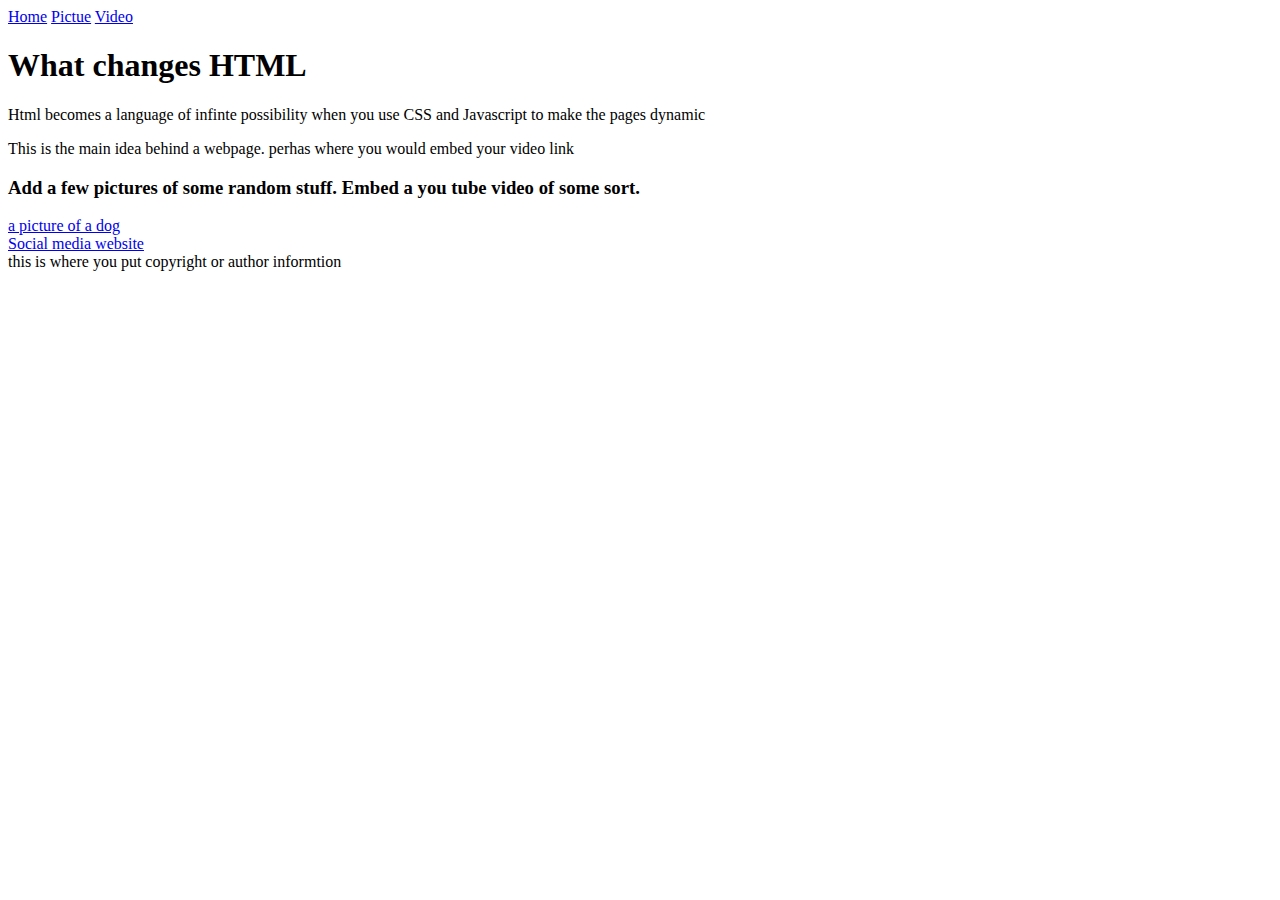
<file: Assignment.html>
<!DOCTYPE html>

<html lang="en">
	<head>
	   <title>HTML is a static language</title>
	   <meta charset="utf-8">
<nav>
	<a href="Assignment.html">Home</a>
	<a href="Dog.html">Pictue</a>
	<a href="DogVideo.html">Video</a>
</nav>
	</head>
<body>

<h1>What changes HTML</h1>
	<p>Html becomes a language of infinte possibility when you use CSS and Javascript to make the 	pages dynamic</p>
		<main>This is the main idea behind a webpage. perhas where you would embed your video 		link</main>
<h3>Add a few pictures of some random stuff. Embed a you tube video of some sort.</h3>

<a href="Dog.html">a picture of a dog</a><br>
<a href="facebook.com">Social media website</a>
</body>
<Footer>this is where you put copyright or author informtion</footer>
</html>
</file>
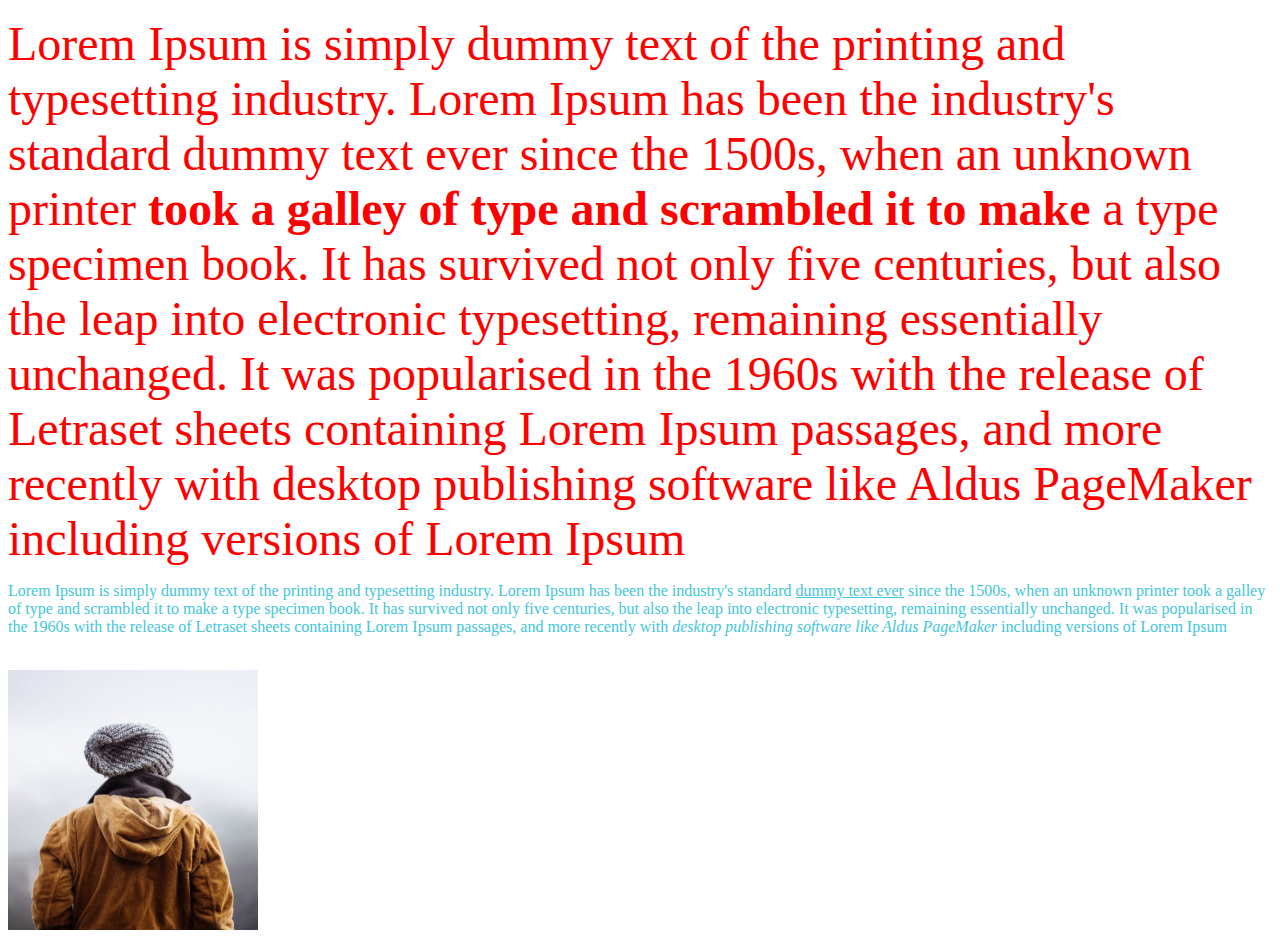
<file: Basic_HTML_1.html>
<!DOCTYPE html>

<html lang="en">
	<head>
	   <title>Basic Javascipt</title>
	   <meta charset="utf-8">
	<script>
	src="Basic_Javascript_1"
	</script>
<body>
	<p><font color="red" face="Veranda" size="7">Lorem Ipsum is simply dummy text of the printing and typesetting industry. Lorem Ipsum has been the industry's standard dummy text ever since the 1500s, when an unknown printer <b>took a galley of type and scrambled it to make</b> a type specimen book. It has survived not only five centuries, but also the leap into electronic typesetting, remaining essentially unchanged. It was popularised in the 1960s with the release of Letraset sheets containing Lorem Ipsum passages, and more recently with desktop publishing software like Aldus PageMaker including versions of Lorem Ipsum</font></p>

	<p><font color="#43C6DB">Lorem Ipsum is simply dummy text of the printing and typesetting industry. Lorem Ipsum has been the industry's standard <u>dummy text ever</u> since the 1500s, when an unknown printer took a galley of type and scrambled it to make a type specimen book. It has survived not only five centuries, but also the leap into electronic typesetting, remaining essentially unchanged. It was popularised in the 1960s with the release of Letraset sheets containing Lorem Ipsum passages, and more recently with <i>desktop publishing software like Aldus PageMaker</i> including versions of Lorem Ipsum</font></p>
<br>
<img src="winter.jpg" alt="Winter jacket and toque" width="250" height="260">
</body>

</html>
</file>
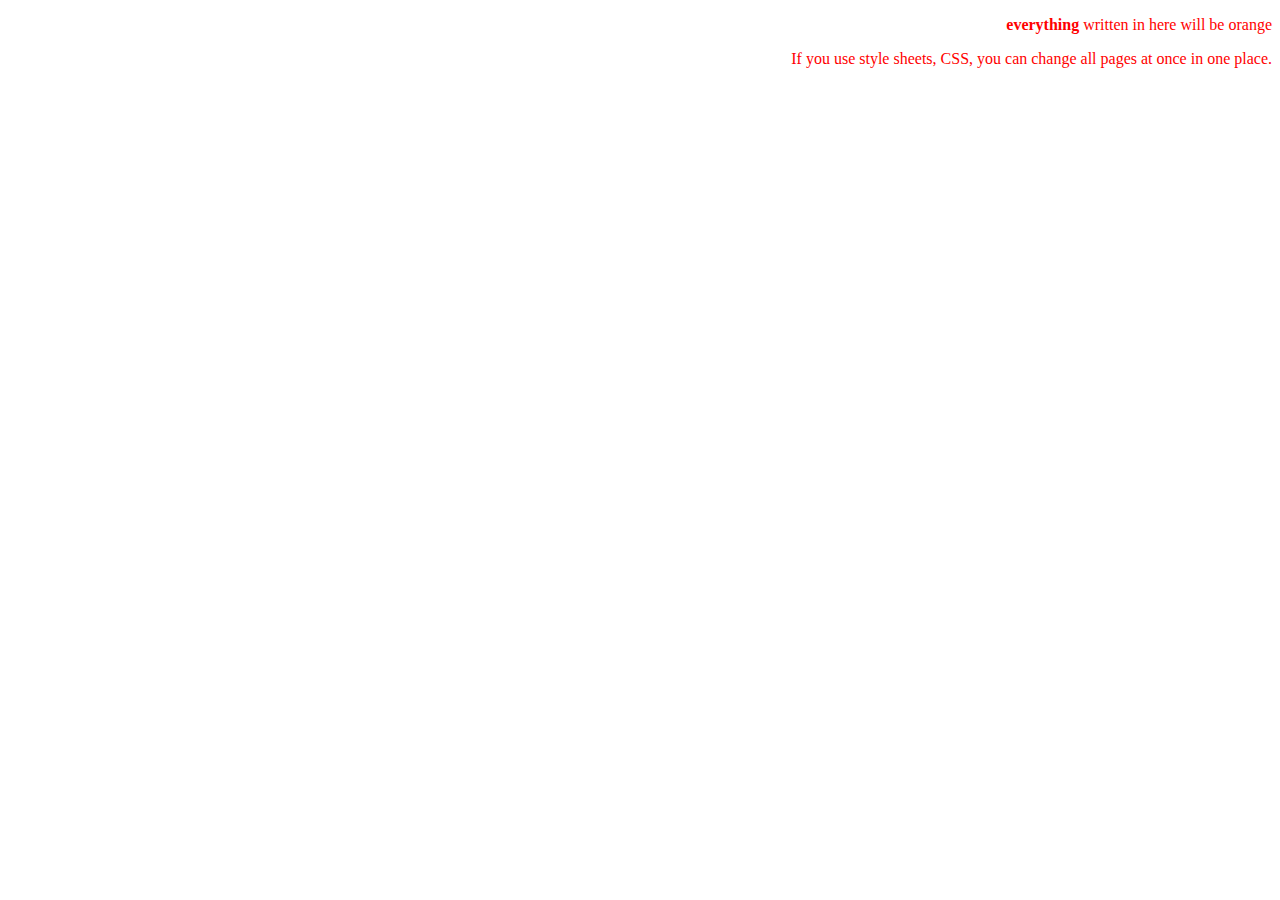
<file: Basic_HTML_3.html>
<!DOCTYPE html>
<head>
    <meta charset="UTF-8">
	<link rel="stylesheet" href="Basic_style.css">
</head>
<html lang="en">

<body>
	<div style="color:orange">
		<p><strong>everything</strong> written in here will be orange</p>
	</div>
	<p>If you use style sheets, CSS, you can change all pages at once in one place.</p>
</body>

</html>
</file>
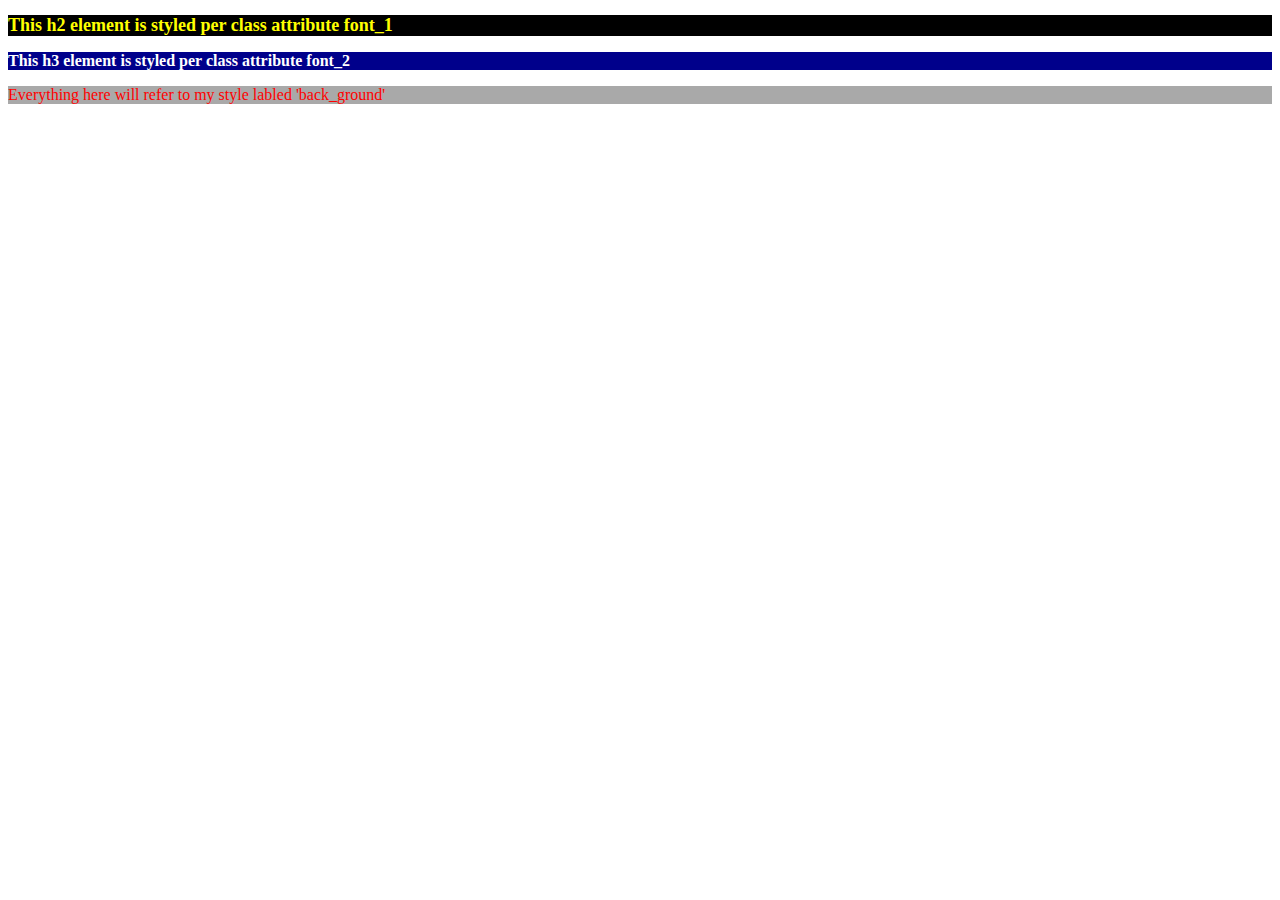
<file: Basic_HTML_4.html>
<!DOCTYPE html>
<head>
    <meta charset="UTF-8">
		</style>

</head>
<html lang="en">
<style>

</style>
<body>
	<style>

	.back_ground {
	background-color:darkgrey;
	color:red;
	font-size:medium
	
	}

	.font_1{
	background-color:black;
	color:yellow;
	font-size:large;
	}

	.font_2 {
	background-color: darkblue;
	color: white;
	font-size: medium;
	}
	</style>

<h2 class="font_1">This h2 element is styled per class attribute font_1</h2>
<h3 class="font_2">This h3 element is styled per class attribute font_2</h3>
<p class="back_ground">Everything here will refer to my style labled 'back_ground'</p>

</body>

</html>
</file>
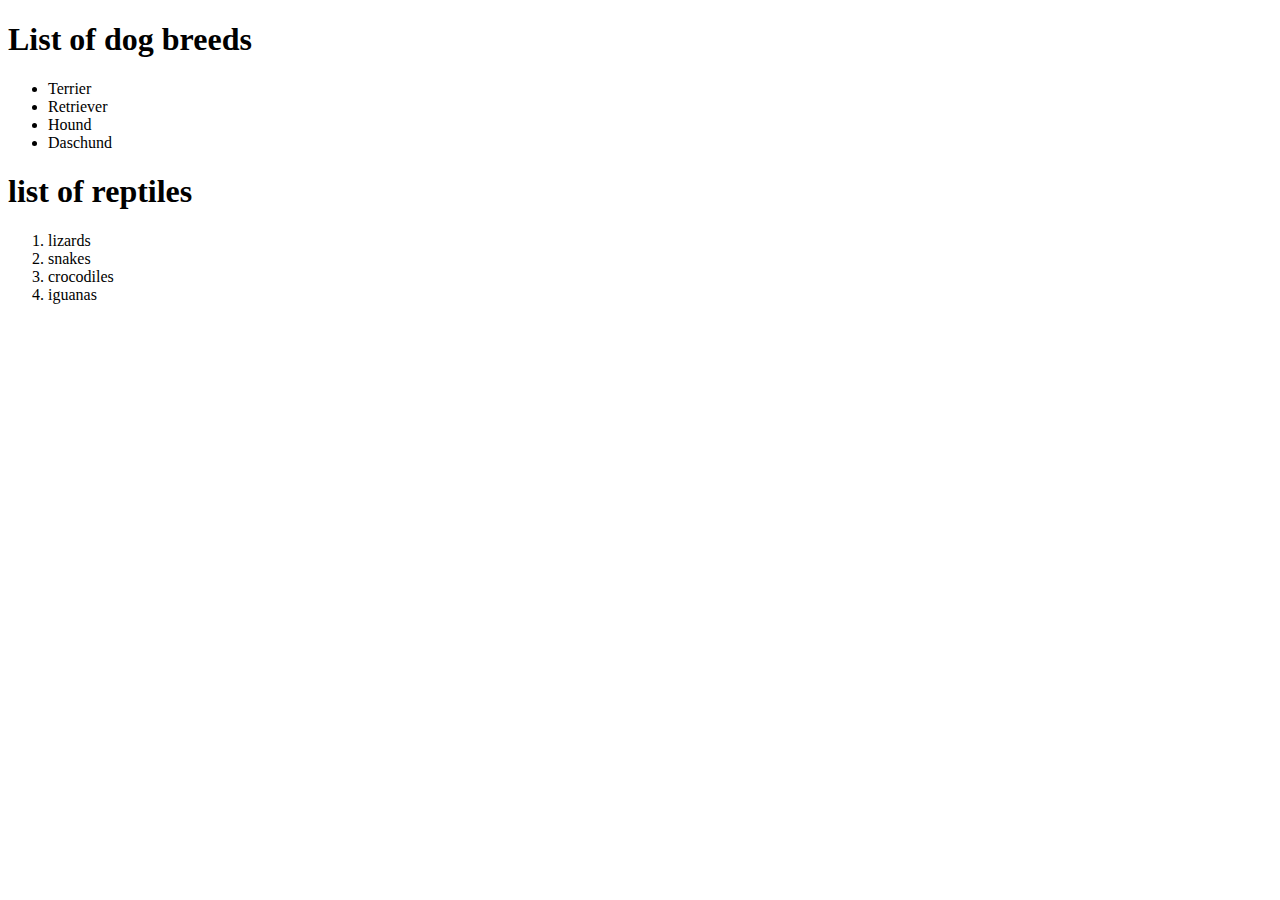
<file: html_lists.html>
<!DOCTYPE html>
<head>
    <meta charset="UTF-8">
		
</head>
<html lang="en">

<body>
<h1>List of dog breeds</h1>
<ul> 
	<li>Terrier</li>
	<li>Retriever</li>
	<li>Hound</li>
	<li>Daschund</li>
</ul>

<h1>list of reptiles</h1>

<ol>
	<li>lizards</li>
	<li>snakes</li>
	<li>crocodiles</li>
	<li>iguanas</li>

</ol>

</body>

</html>
</file>
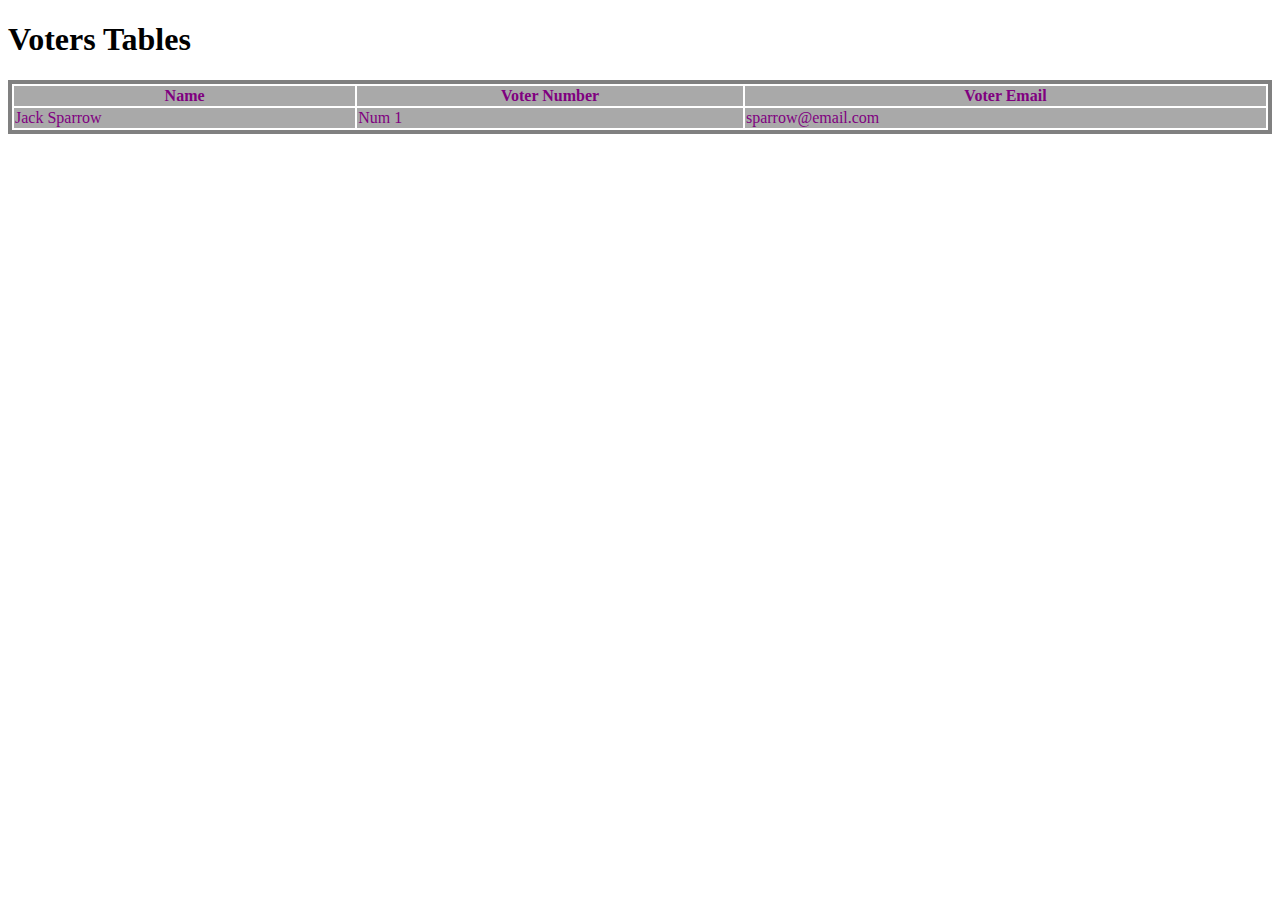
<file: HTML_Table.html>
<!DOCTYPE html>
<head>
    <meta charset="UTF-8">
<link rel ="stylesheet" href="CSS_Table.css">
</head>
<html lang="en">

<body>
<h1>Voters Tables</h1>
	<table style="width:100%">
		<tr>
		<th>Name</th>
		<th>Voter Number</th>
		<th>Voter Email</th>
		</tr>
		<tr>
		<td>Jack Sparrow</td>
		<td>Num 1</td>
		<td>sparrow@email.com</td>
		</tr>
	</table>
</body>

</html>
</file>
<file: Basic_style.css>
p {
	color:red;
	fontsize:16px;
	text-align:right;
}
</file>
<file: CSS_Table.css>
table{
	border:4px solid grey;
}

td:hover {
	background-color:red;
	color:purple

}

tr, th {
	background-color:darkgrey;
	color:purple
}
</file>
